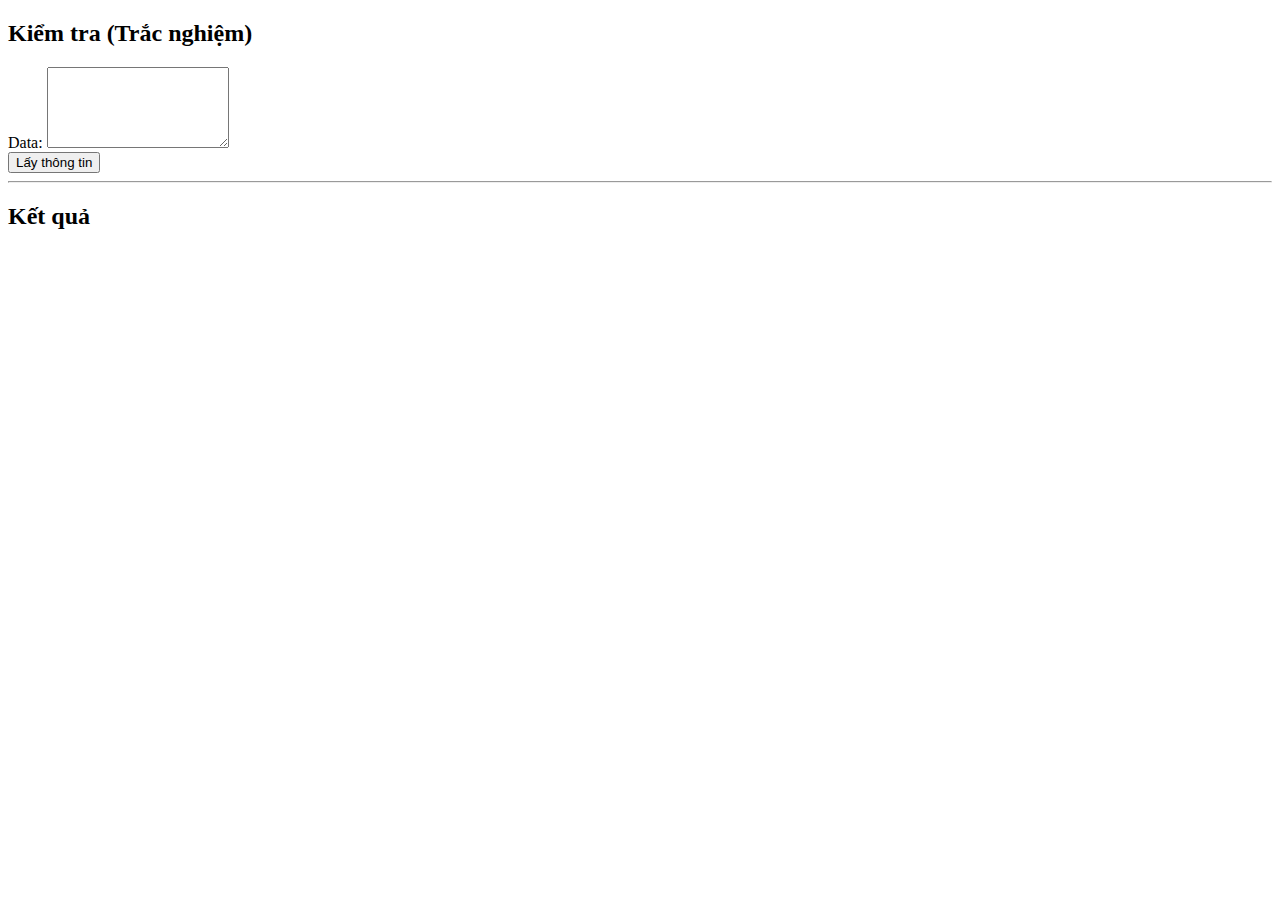
<file: check/index.html>
<!DOCTYPE html>
<html lang="en">
<head>
    <meta charset="UTF-8">
    <meta http-equiv="X-UA-Compatible" content="IE=edge">
    <meta name="viewport" content="width=device-width, initial-scale=1.0">
    <link href="https://cdn.jsdelivr.net/npm/bootstrap@5.0.2/dist/css/bootstrap.min.css" rel="stylesheet" integrity="sha384-EVSTQN3/azprG1Anm3QDgpJLIm9Nao0Yz1ztcQTwFspd3yD65VohhpuuCOmLASjC" crossorigin="anonymous">
    <script src="a.js"></script>
    <title>Check</title>
    <style>
        button {
            width: 100px;
            height: 50px;
            background: #21c0fc;
            margin: 10px;
            color: #fff;
            border-radius: 5px;
            border: none;
        }
    </style>
</head>
<body>
    <div class="container">
        <h2>Kiểm tra (Trắc nghiệm)</h2>
        <div class="form-group">
            <label>Data:</label>
            <textarea class="form-control" rows="5" id="data"></textarea>
            <br>
            <input type="button" onClick="parseJSON()" class="btn btn-primary" value="Lấy thông tin" />
        </div>
        <hr class="my-4">
        <h2>Kết quả</h2>
        <div id="point"></div>
        <div id="res">
        </div>
    </div>
    <video src="C://Users//trant//Videos//Movavi Library//musictamcam.mp4"></video>
    <script src="https://cdn.jsdelivr.net/npm/bootstrap@5.0.2/dist/js/bootstrap.bundle.min.js" integrity="sha384-MrcW6ZMFYlzcLA8Nl+NtUVF0sA7MsXsP1UyJoMp4YLEuNSfAP+JcXn/tWtIaxVXM" crossorigin="anonymous"></script>
    <script src="https://cdn.jsdelivr.net/npm/@popperjs/core@2.9.2/dist/umd/popper.min.js" integrity="sha384-IQsoLXl5PILFhosVNubq5LC7Qb9DXgDA9i+tQ8Zj3iwWAwPtgFTxbJ8NT4GN1R8p" crossorigin="anonymous"></script>
    <script src="https://cdn.jsdelivr.net/npm/bootstrap@5.0.2/dist/js/bootstrap.min.js" integrity="sha384-cVKIPhGWiC2Al4u+LWgxfKTRIcfu0JTxR+EQDz/bgldoEyl4H0zUF0QKbrJ0EcQF" crossorigin="anonymous"></script>
</body>
</html>
</file>
